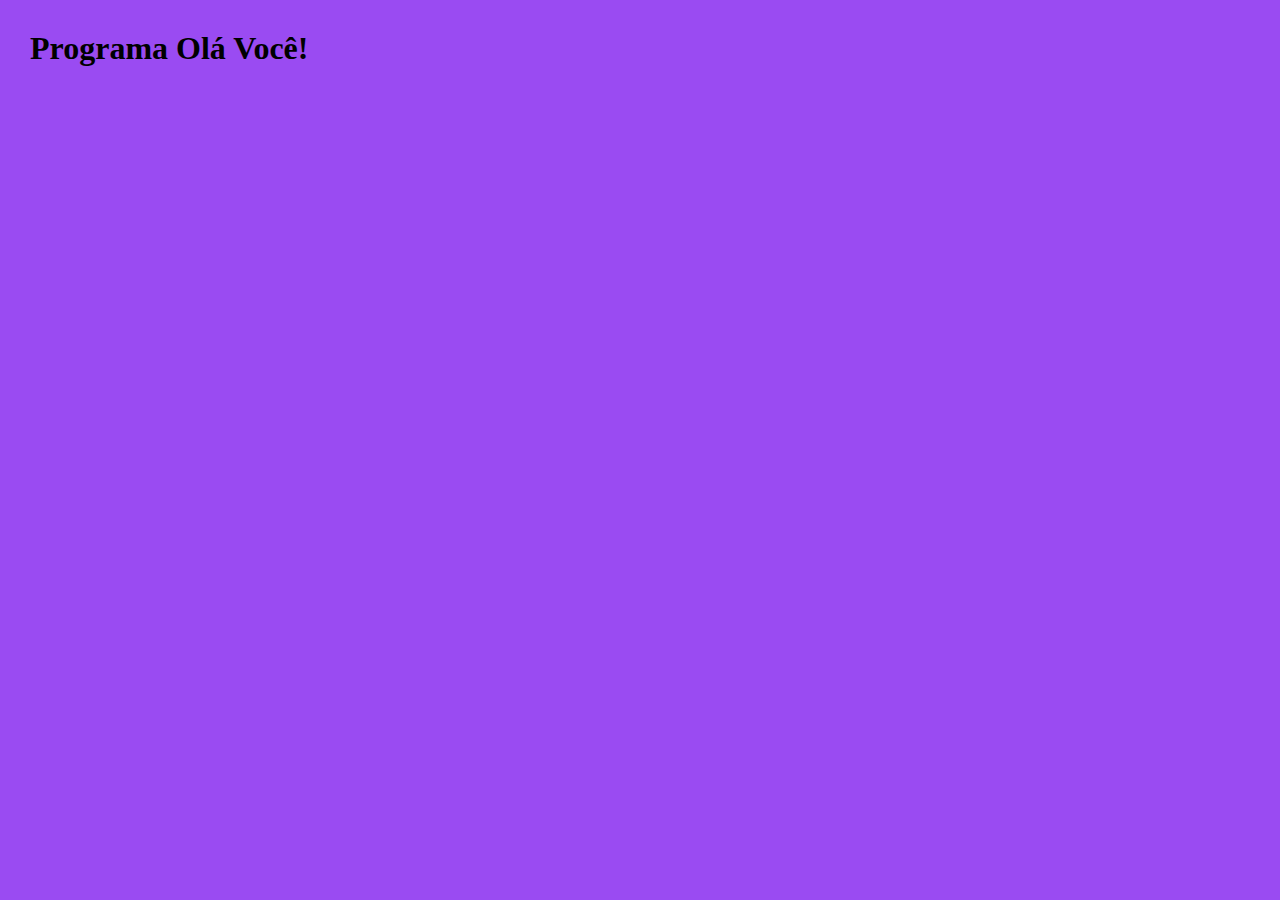
<file: index.html>
<!DOCTYPE html>
<html lang="pt-br">
<head>
    <meta charset="UTF-8">
    <meta name="viewport" content="width=device-width, initial-scale=1.0">
    <link rel="stylesheet" href="style.css">
    <title>Atividade 1</title>
</head>
<body>
    <h1>Programa Olá Você!</h1>
</body>
</html>
</file>
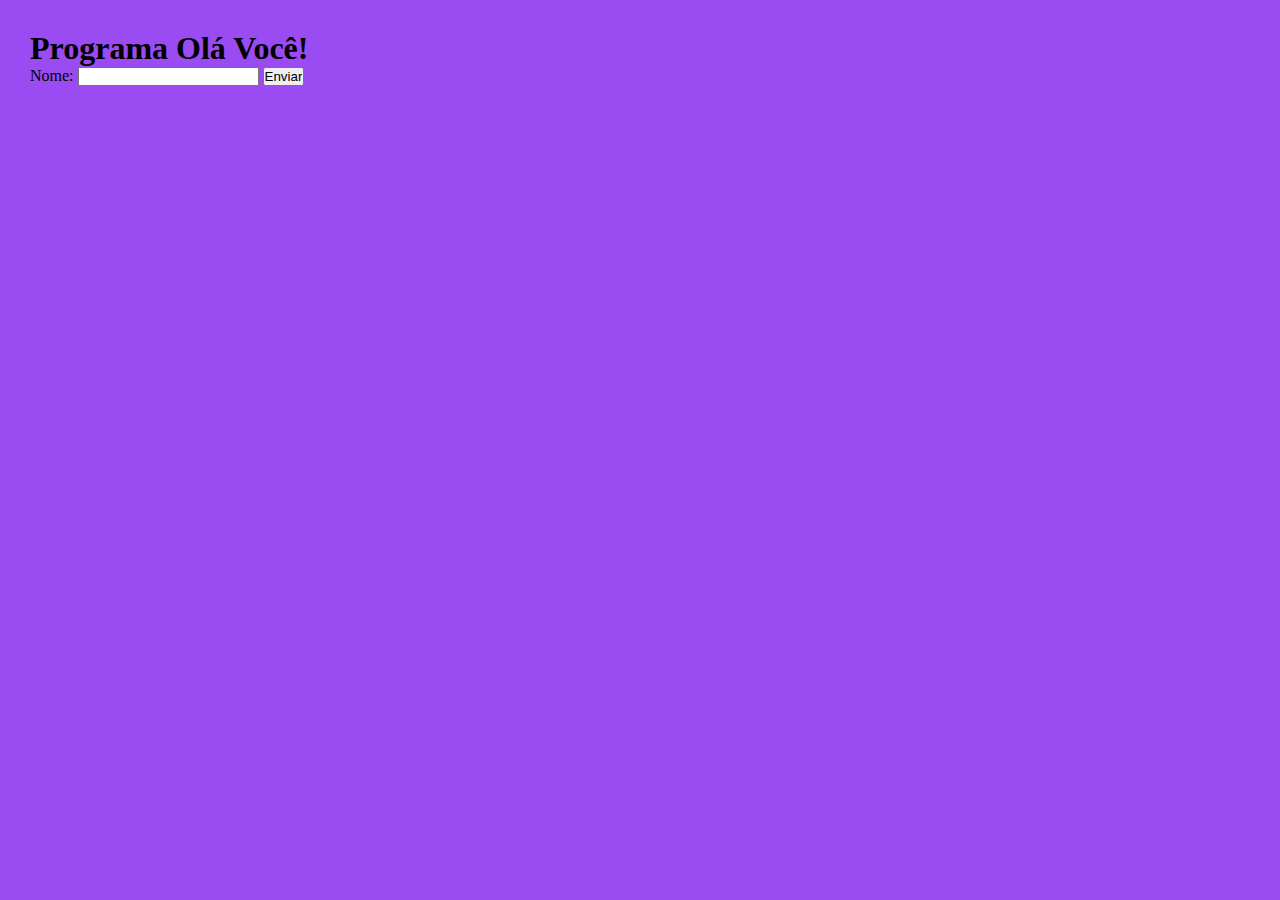
<file: atividade 1/index.html>
<!DOCTYPE html>
<html lang="pt-br">
<head>
<meta charset="UTF-8">
<meta name="viewport" content="width=device-width, initial-scale=1.0">
<link rel="stylesheet" href="style.css">
<title>Atividade 1</title>
</head>
<body>
<h1>Programa Olá Você!</h1>
<form>
<p> Nome:
<input type="text" id="inNome">
<input type="submit" value="Enviar">
</p>
</form>
<h3></h3>
<script src="main.js"></script>
</body>
</html>
</file>
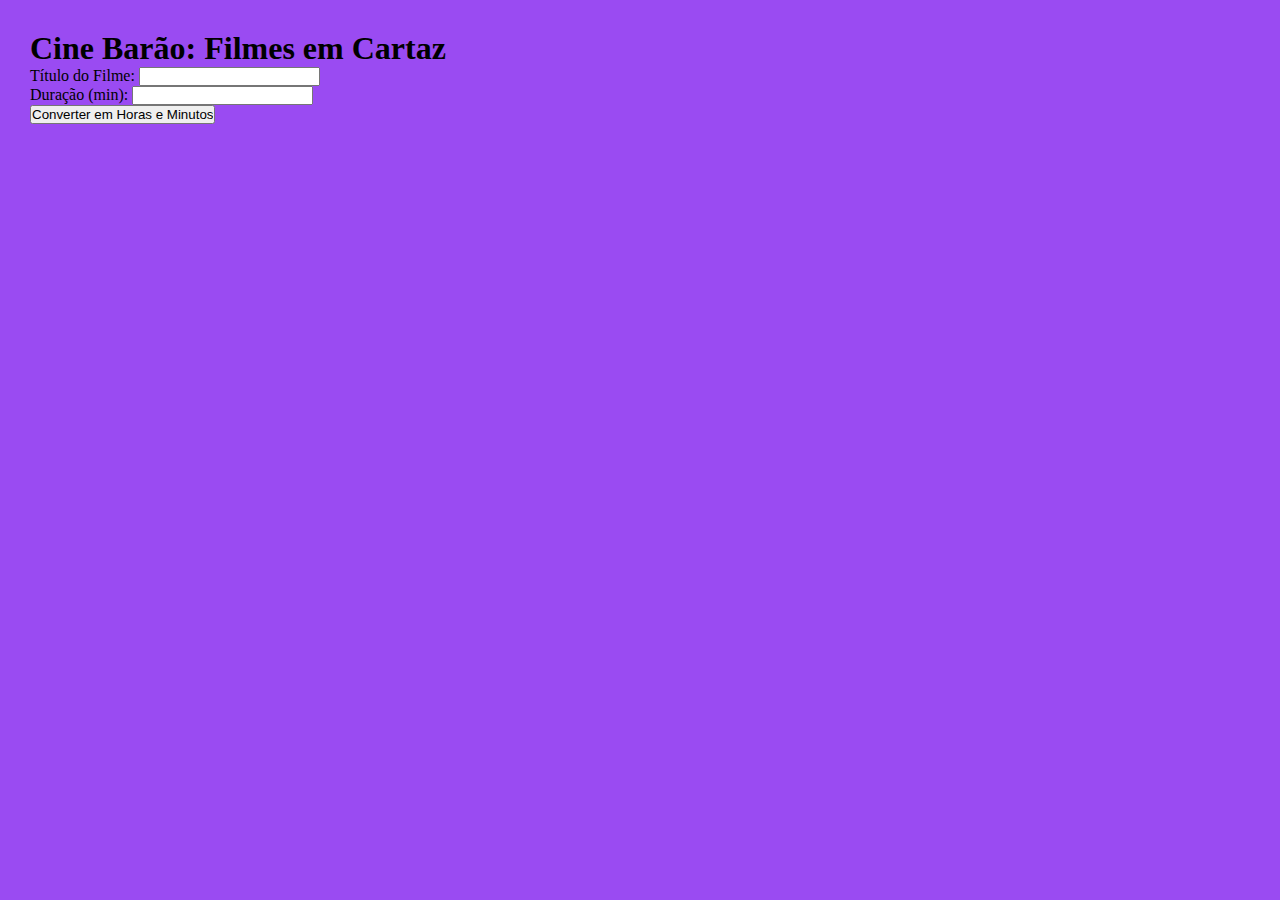
<file: atividade 2/index.html>
<!DOCTYPE html>
<html lang="pt-br">
<head>
<meta charset="UTF-8">
<meta name="viewport" content="width=device-width, initial-scale=1.0">
<meta http-equiv="X-UA-Compatible" content="ie=edge">
<link rel="stylesheet" href="style.css">
<title>Atividade 2</title>
</head>
<body>
<h1>Cine Barão: Filmes em Cartaz</h1>
<form>
<p> Título do Filme:
<input type="text" id="inTitulo" required>
</p>
<p> Duração (min):
<input type="number" id="inDuracao" required>
</p>
<input type="submit" value="Converter em Horas e Minutos">
</form>
<h3></h3>
<h4></h4>
<script src="main.js"></script>
</body>
</html>
</file>
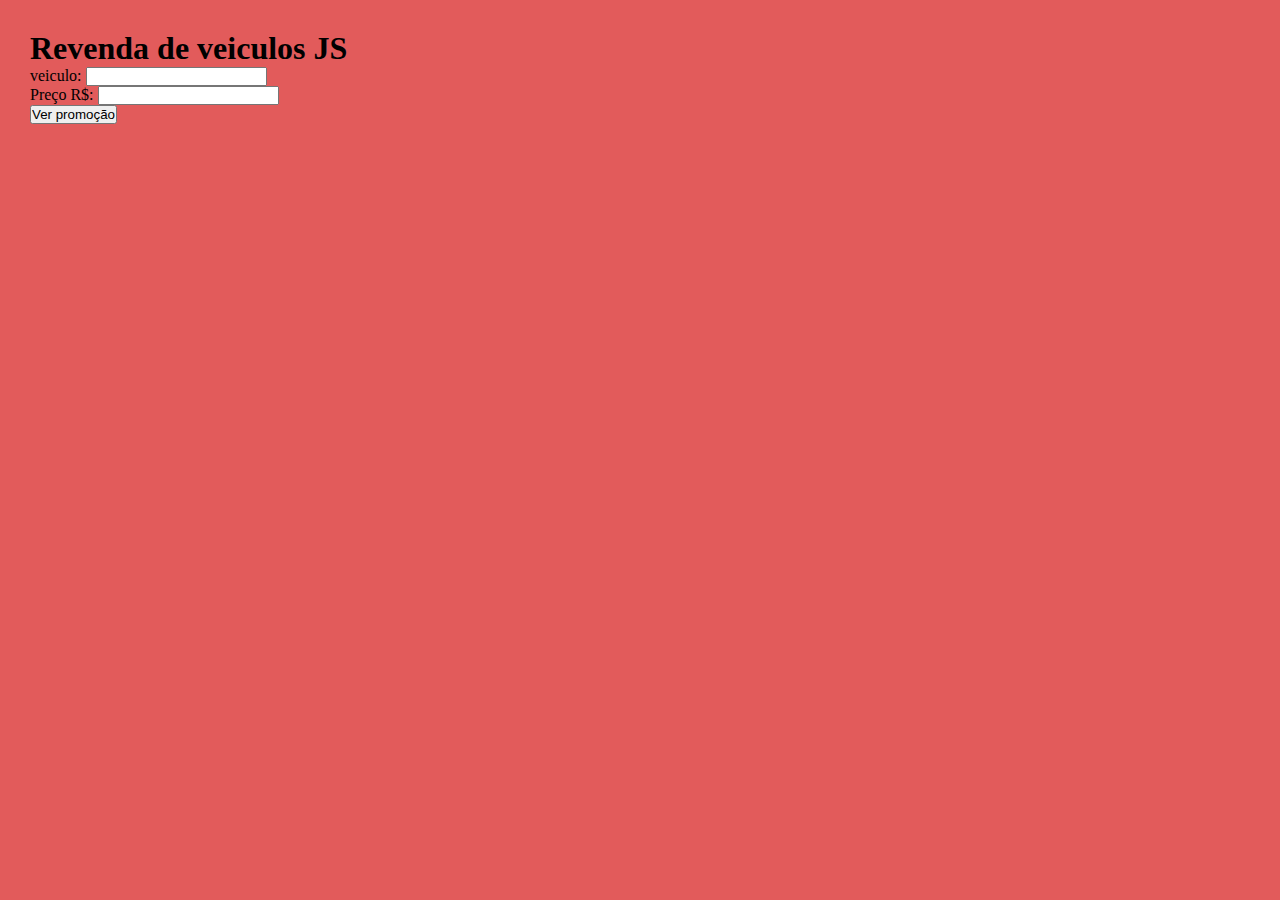
<file: atividade 3/index.html>
<!DOCTYPE html>
<html lang="pt-br">
<head>
    <meta charset="UTF-8">
    <meta name="viewport" content="width=device-width, initial-scale=1.0">
    <meta http-equiv="X-UA-Compatible" content="ie=edge">
    <link rel="stylesheet" href="style.css">
    <title>exemplo 2.3</title>
</head>
<body>
    <h1>Revenda de veiculos JS</h1>
    <form>
        <p>veiculo:
    <input type="text" id="inVeiculo" required>
        </p>
        <p> Preço R$:
            <input type="number" id="inPreco" required>
        </p>
        <input type="submit" value="Ver promoção">
    </form>
    <h3 id="outResp1"></h3>
    <h3 id="outResp2"></h3>
    <h3 id="outResp3"></h3>
    <script src="main.js"></script>
</body>
</html>
</file>
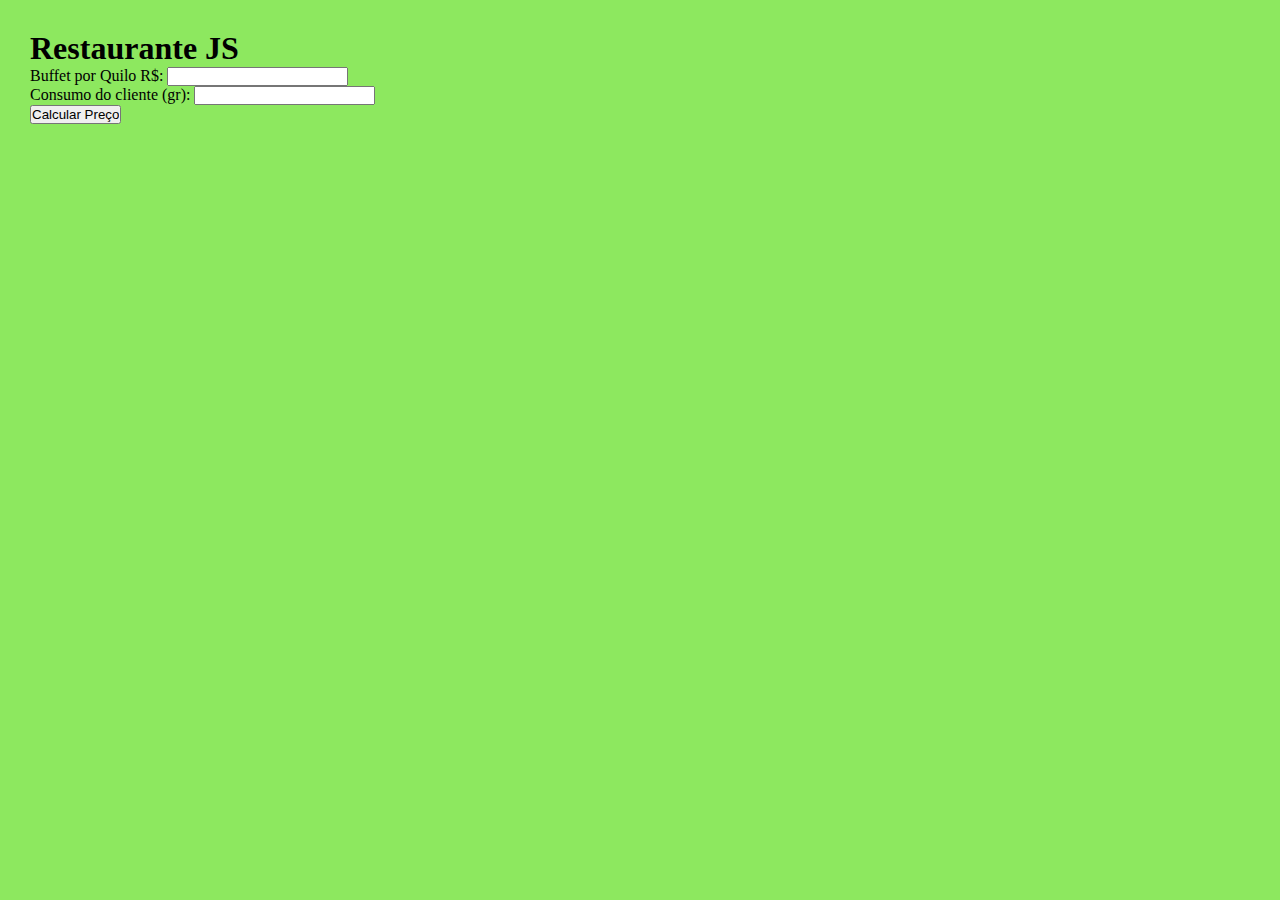
<file: atividade 4/index.html>
<!DOCTYPE html>
<html lang="pt-br">

<head>
    <meta charset="UTF-8">
    <meta name="viewport" content="width=device-width, initial-scale=1.0">
    <meta http-equiv="X-UA-Compatible" content="ie=edge">
    <link rel="stylesheet" href="style.css">
    <title>Exemplo 2.4</title>
</head>

<body>
    <h1>Restaurante JS</h1>
    <form>
        <p>
            Buffet por Quilo R$:
            <input type="number" id="inQuilo" min="0" step="0.01" required>
        </p>
        <p>Consumo do cliente (gr):
            <input type="number" id="inConsumo" min="0" required>
        </p>
        <input type="submit" value="Calcular Preço">
    </form>
    <h3></h3>
    <script src="main.js"></script>
</body>
</html>
</file>
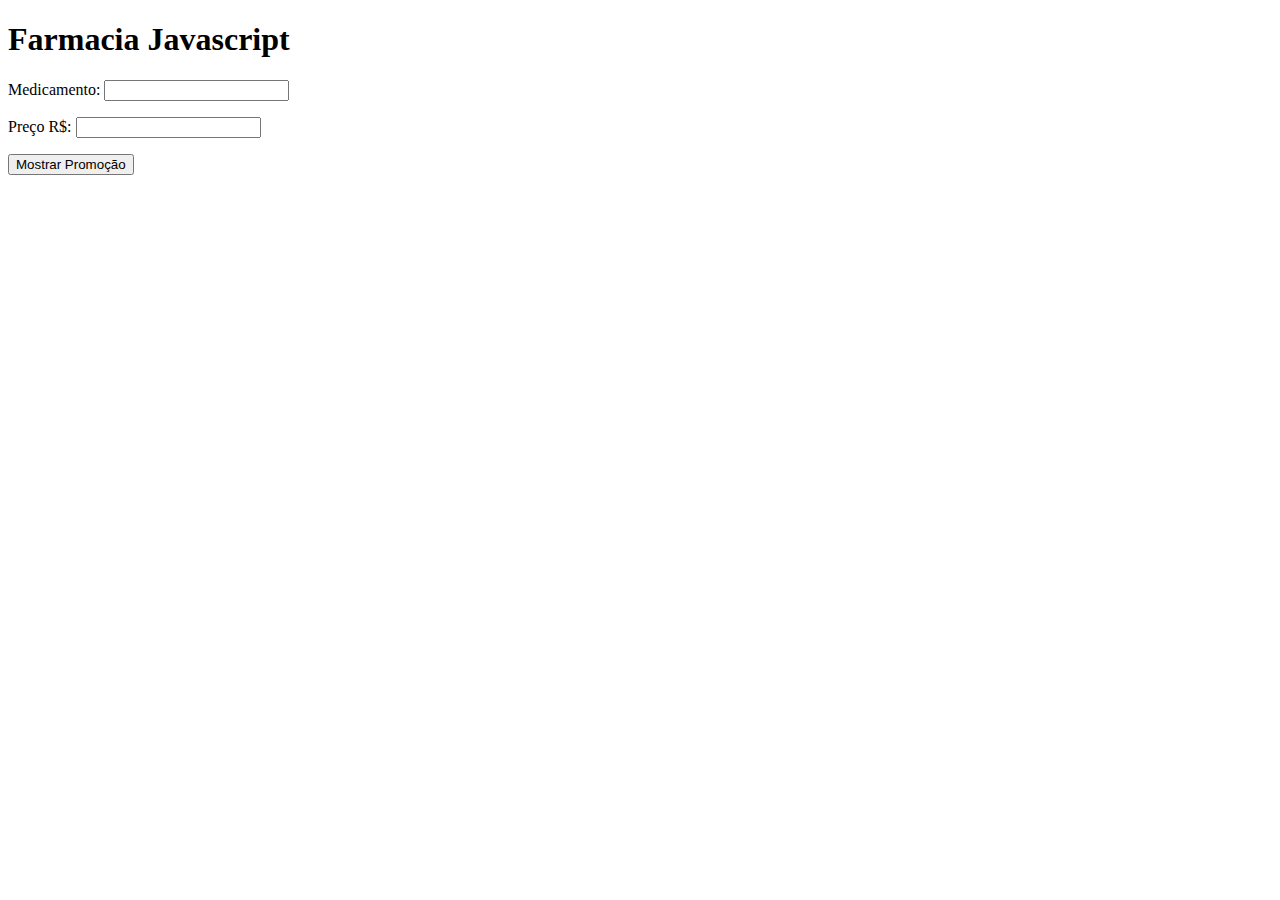
<file: atividade 5/index..html>
<!DOCTYPE html>
<html lang="pt-br">

<head>
    <meta charset="UTF-8">
    <meta name="viewport" content="width=device-width, initial-scale=1.0">
    <meta http-equiv="X-UA-Compatible" content="ie=edge">
    <title>Farmacia JS</title>
</head>

<body>
    <h1>Farmacia Javascript</h1>
    <form>
        <p>Medicamento:
            <input type="texte" id="inMedicamento" required>
        </p>
        <p>Preço R$:
            <input type="number" id="inPreco" min="0" step="0.01" required>
        </p>
        <p>
            <input type="submit" value="Mostrar Promoção">
        </p>
    </form>
    <h3 id="outMedicamento"></h3>
    <h3 id="outPromocao"></h3>
    <script src="main.js"></script>
</body>
</html>
</file>
<file: style.css>
*{
margin: 0;
padding: 0;
box-sizing: border-box;
}
body{
    background-color: #9A4BF2;
    margin: 30px;
}
</file>
<file: atividade 1/style.css>
*{
margin: 0;
padding: 0;
box-sizing: border-box;
}
body{
    background-color: #9A4BF2;
    margin: 30px;
}
</file>
<file: atividade 2/style.css>
*{
margin: 0;
padding: 0;
box-sizing: border-box;
}
body{
background-color: #9A4BF2;
margin: 30px;
}
</file>
<file: atividade 3/style.css>
*{
    margin: 0;
    padding: 0;
    box-sizing: border-box;
    }
    body{
    background-color: #d61414b2;
    margin: 30px;
    }
</file>
<file: atividade 4/style.css>
*{
    margin: 0;
    padding: 0;
    box-sizing: border-box;
}
body{
    background-color: #8de85f;
    margin: 30px;
}
</file>
